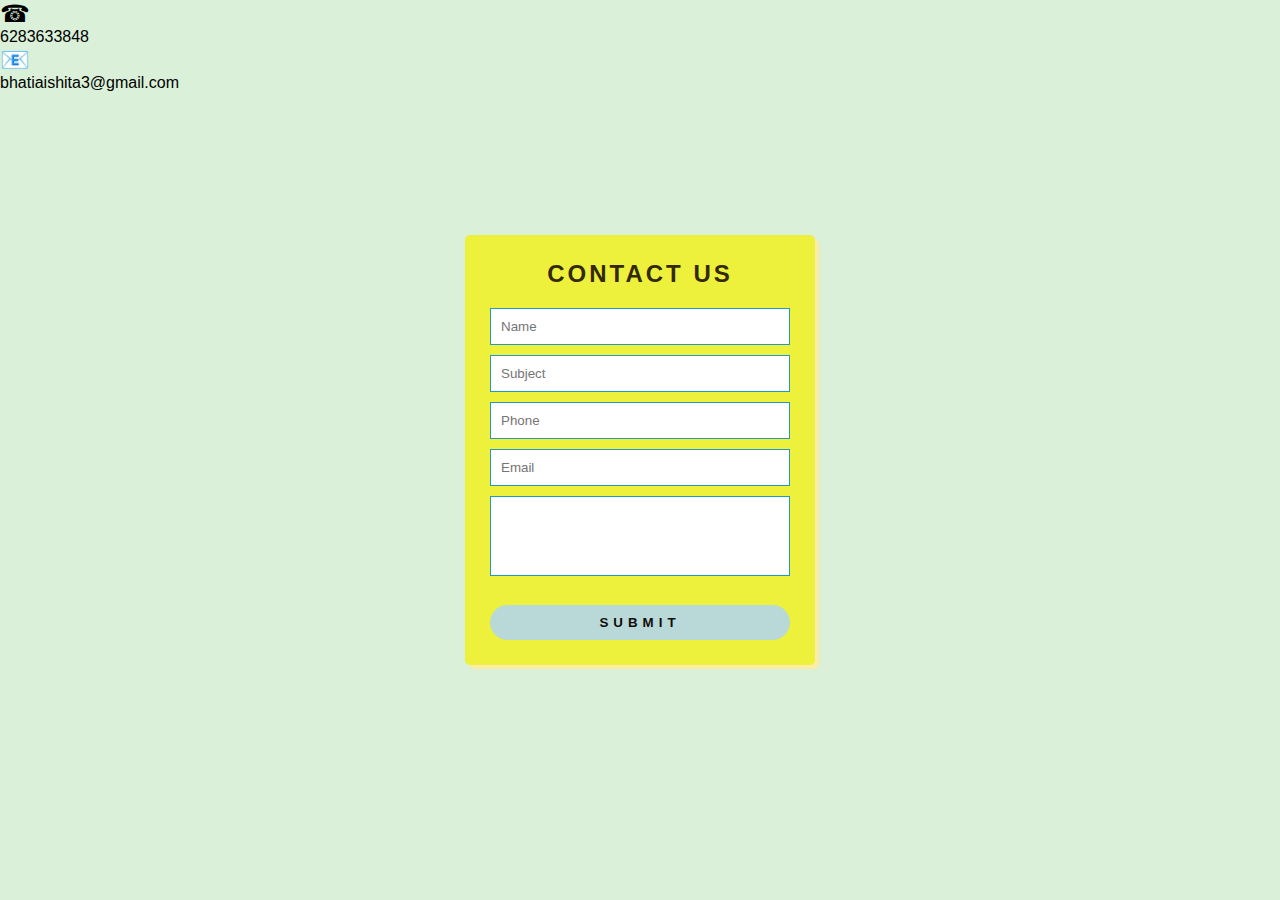
<file: contact.html>
<!DOCTYPE html> 
<html lang="en"> 
  
<head> 
    <meta charset="UTF-8"> 
    <meta name="viewport" 
          content="width=device-width, 
                   initial-scale=1.0"> 
    <title>Form</title> 
    <link rel="stylesheet" href="contact.css"> 
    <script src="contact.js">javascript</script>
</head> 
  
<body> 
    <div class="wrapper"> 
        <h2>Contact us</h2> 
        <div id="error_message"> 
  
        </div> 
        <form action="" 
              id="myform" 
              onsubmit="return validate();"> 
            <div class="input_field"> 
                <input type="text" 
                       placeholder="Name" 
                       id="name"> 
            </div> 
            <div class="input_field"> 
                <input type="text" 
                       placeholder="Subject" 
                       id="subject"> 
            </div> 
            <div class="input_field"> 
                <input type="text" 
                       placeholder="Phone" 
                       id="phone"> 
            </div> 
            <div class="input_field"> 
                <input type="text" 
                       placeholder="Email" 
                       id="email"> 
            </div> 
            <div class="input_field"> 
                <textarea placeholder="Message" 
                          id="message"> 
                </textarea> 
            </div> 
            <div class="btn"> 
                <input type="submit"> 
            </div> 
        </form> 
    </div>
    <span>&#9742</span><p>6283633848</p>
    <span>&#128231</span><p>bhatiaishita3@gmail.com</p>
    
</body> 
  
</html>
</file>
<file: contact.css>
* { 
    margin: 0; 
    padding: 0; 
    box-sizing: border-box; 
    outline: none; 
    font-family: "Josefin Sans", 
        sans-serif; 
} 
  
body { 
    background: #daf0d8; 
} 
  
.wrapper { 
    position: absolute; 
    top: 50%; 
    left: 50%; 
    transform: translate(-50%, -50%); 
    max-width: 350px; 
    width: 100%; 
    background: #eef13b; 
    padding: 25px; 
    border-radius: 5px; 
    box-shadow: 4px 4px 2px
        rgba(254, 236, 164, 1); 
} 
  
.wrapper h2 { 
    text-align: center; 
    margin-bottom: 20px; 
    text-transform: uppercase; 
    letter-spacing: 3px; 
    color: #332902; 
} 
  
.wrapper .input_field { 
    margin-bottom: 10px; 
} 
  
.wrapper 
    .input_field 
    input[type="text"], 
.wrapper textarea { 
    border: 1px solid #219aca; 
    width: 100%; 
    padding: 10px; 
} 
  
.wrapper textarea { 
    resize: none; 
    height: 80px; 
} 
  
.wrapper .btn input[type="submit"] { 
    border: 0px; 
    margin-top: 15px; 
    padding: 10px; 
    text-align: center; 
    width: 100%; 
    background: #b9d8d8; 
    color: #0f0e0a; 
    text-transform: uppercase; 
    letter-spacing: 5px; 
    font-weight: bold; 
    border-radius: 25px; 
    cursor: pointer; 
} 
  
#error_message { 
    margin-bottom: 20px; 
    background: #e0aae7; 
    padding: 0px; 
    text-align: center; 
    font-size: 14px; 
    transition: all 0.5s ease; 
}
span{
        content:"\260E";
        font-size: x-large;
}
</file>
